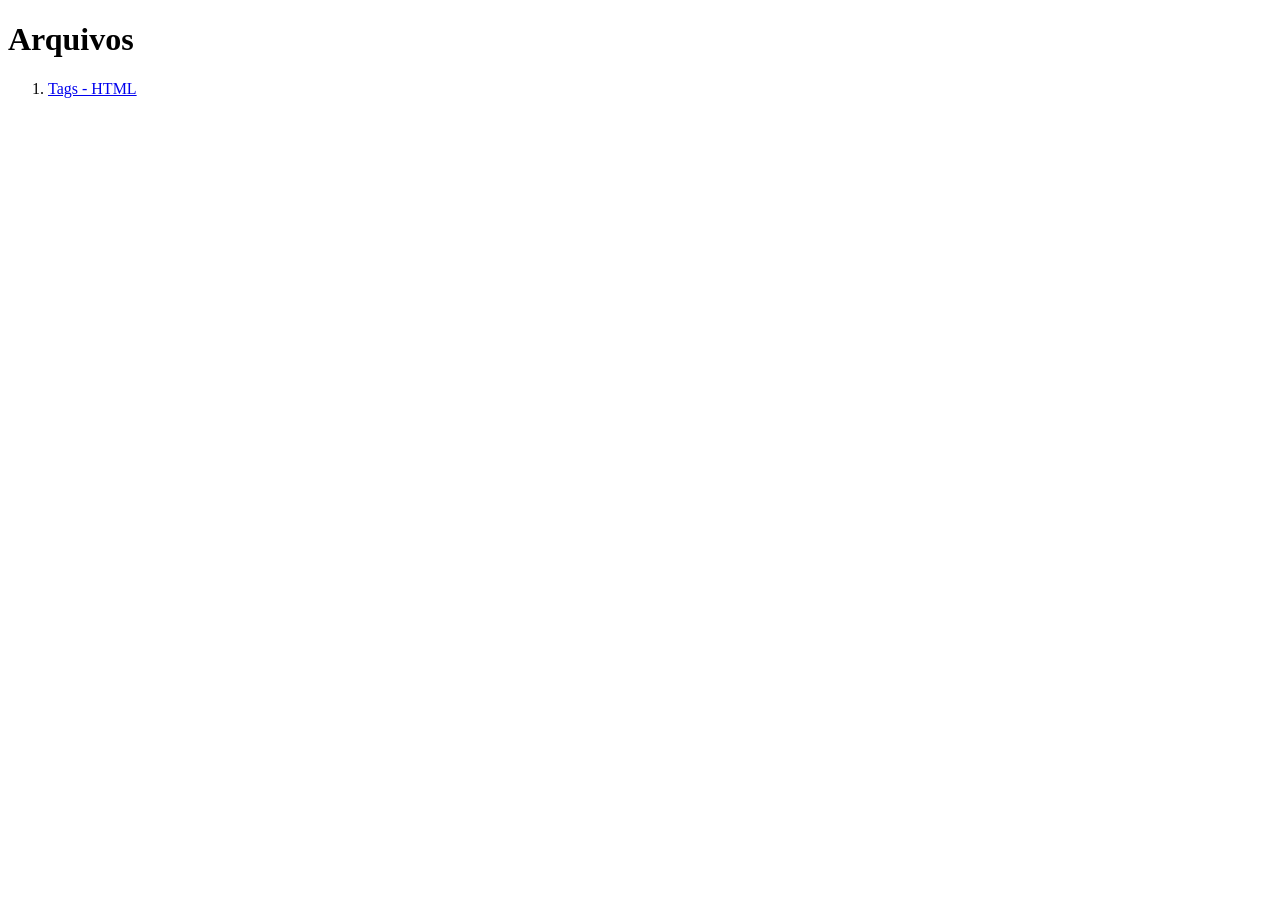
<file: index.html>
<!DOCTYPE html>
<html lang="pt-BR">
<head>
    <meta charset="UTF-8">
    <meta name="viewport" content="width=device-width, initial-scale=1.0">
    <title>Aula 01 - HTML</title>
</head>
<body>
    <h1>Arquivos</h1>
    <!-- Lista ordenada -->
    <ol>
        <li>
            <a href="./tags.html">Tags - HTML</a>
        </li>
    </ol>
    
</body>
</html>
</file>
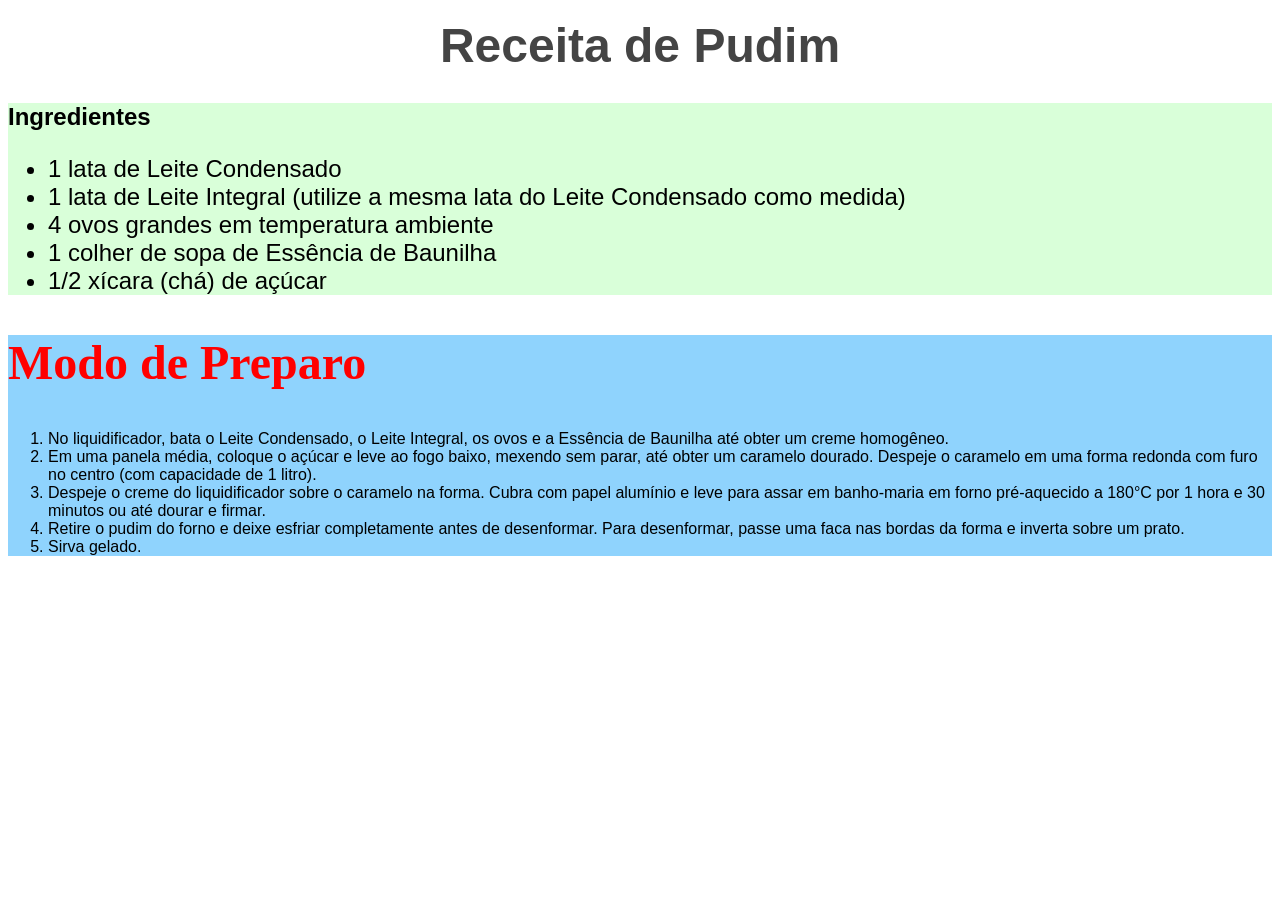
<file: aula02(inicio-css)/index.html>
<!DOCTYPE html>
<html lang="pt-BR">

<head>
    <meta charset="UTF-8">
    <meta name="viewport" content="width=device-width, initial-scale=1.0">
    <title>Aula 02 - HTML</title>
</head>

<body>
    <h1 style="color: #444; font-size: 3rem; text-align: center; font-family: sans-serif; font-weight: bold; margin: 0; padding: 10px;">Receita de Pudim</h1>

    <!-- A seção de ingredientes deverá ter o seu background na cor verde claro, font sans-serif, e todas as fonts com tamanho 24px  -->

    <!-- A seção de Modo de Preparo deverá ter o seu background na cor azul claro, o titulo deverá ter 48px na cor vermelha , e as demais fonts deverão ser sans-serif -->

    <section style="background: rgba(0, 255, 0, 0.15); font-family: sans-serif; font-size: 1.5rem;">
        <h2 style="font-size: 24px;">Ingredientes</h2>
        <ul>
            <li>1 lata de Leite Condensado</li>
            <li>1 lata de Leite Integral (utilize a mesma lata do Leite Condensado como medida)</li>
            <li>4 ovos grandes em temperatura ambiente</li>
            <li>1 colher de sopa de Essência de Baunilha</li>
            <li>1/2 xícara (chá) de açúcar</li>
        </ul>

    </section>


    <section style="background: #8fd3fd;">
        <h2 style="color: #f00; font-size: 3rem;">Modo de Preparo</h2>
        <ol style=" font-family: sans-serif;">
            <li>No liquidificador, bata o Leite Condensado, o Leite Integral, os ovos e a Essência de Baunilha até obter
                um creme homogêneo.</li>
            <li>Em uma panela média, coloque o açúcar e leve ao fogo baixo, mexendo sem parar, até obter um caramelo
                dourado. Despeje o caramelo em uma forma redonda com furo no centro (com capacidade de 1 litro).</li>
            <li>Despeje o creme do liquidificador sobre o caramelo na forma. Cubra com papel alumínio e leve para assar
                em banho-maria em forno pré-aquecido a 180°C por 1 hora e 30 minutos ou até dourar e firmar.</li>
            <li>Retire o pudim do forno e deixe esfriar completamente antes de desenformar. Para desenformar, passe uma
                faca nas bordas da forma e inverta sobre um prato.
            </li>
            <li>Sirva gelado.</li>
        </ol>
    </section>

</body>

</html>
</file>
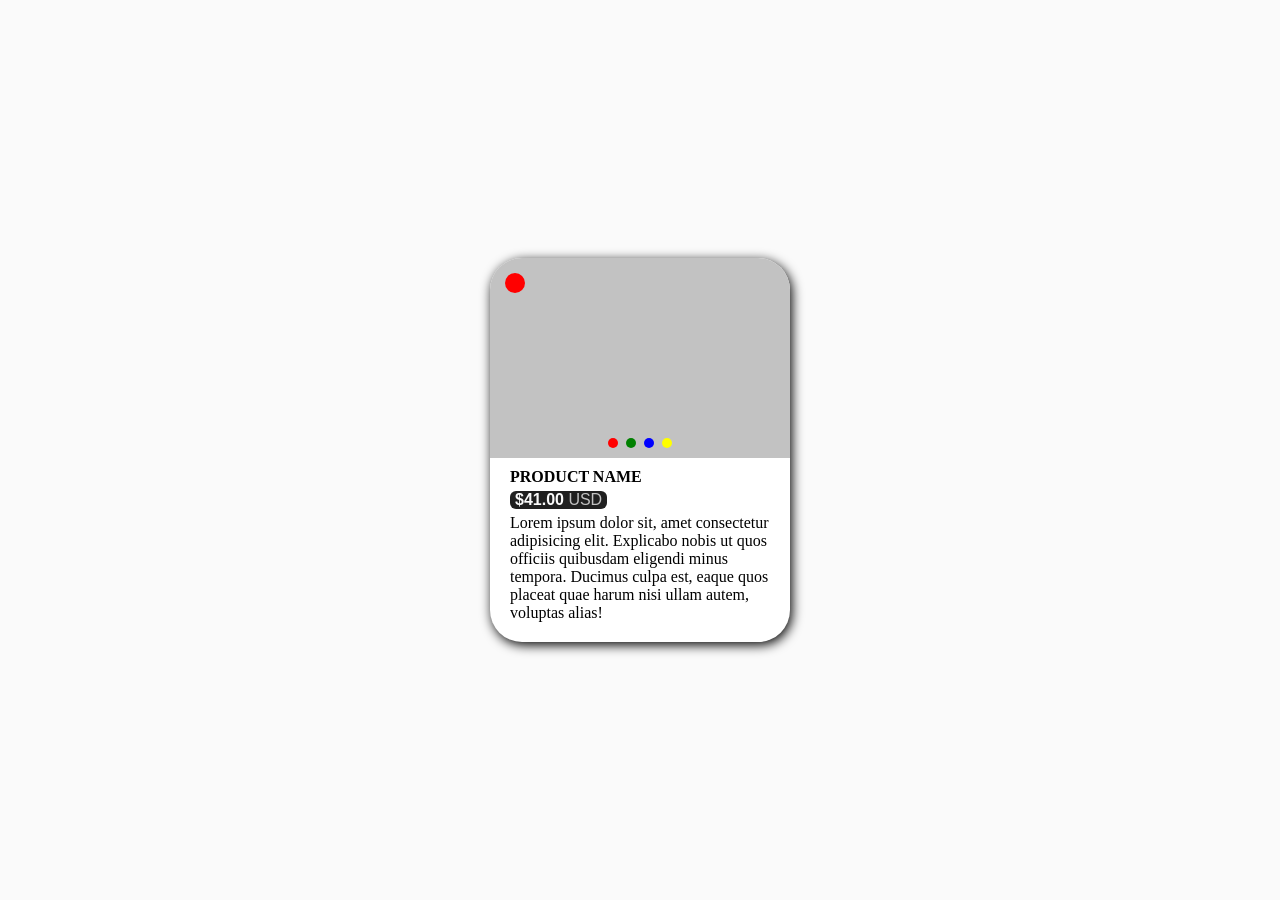
<file: aula05(position sticky and transitions)/correcao-atividade/index.html>
<!DOCTYPE html>
<html lang="en">
<head>
    <meta charset="UTF-8">
    <meta name="viewport" content="width=device-width, initial-scale=1.0">
    <title>HTML & CSS - Criando um card de produto</title>
    <link rel="stylesheet" href="style.css">
</head>
<body>
    <main>
        <div class="card">
            <div id="moldura-foto">
                <div id="foto"></div>
                <div id="cores-disponiveis">
                    <div class="circle red"></div>
                    <div class="circle green"></div>
                    <div class="circle blue"></div>
                    <div class="circle yellow"></div>
                </div>
                <div id="curtir" class="red"></div>
            </div>
            <div id="informacoes">
                <h2 id="titulo-produto">PRODUCT NAME</h2>
                <div id="box-preco-produto">
                    <h3 id="valor-produto">$41.00 <span id="moeda">USD</span></h3>
                </div>
                <p>Lorem ipsum dolor sit, amet consectetur adipisicing elit. Explicabo nobis ut quos officiis quibusdam eligendi minus tempora. Ducimus culpa est, eaque quos placeat quae harum nisi ullam autem, voluptas alias!</p>
            </div>

        </div>
    </main>
</body>
</html>
</file>
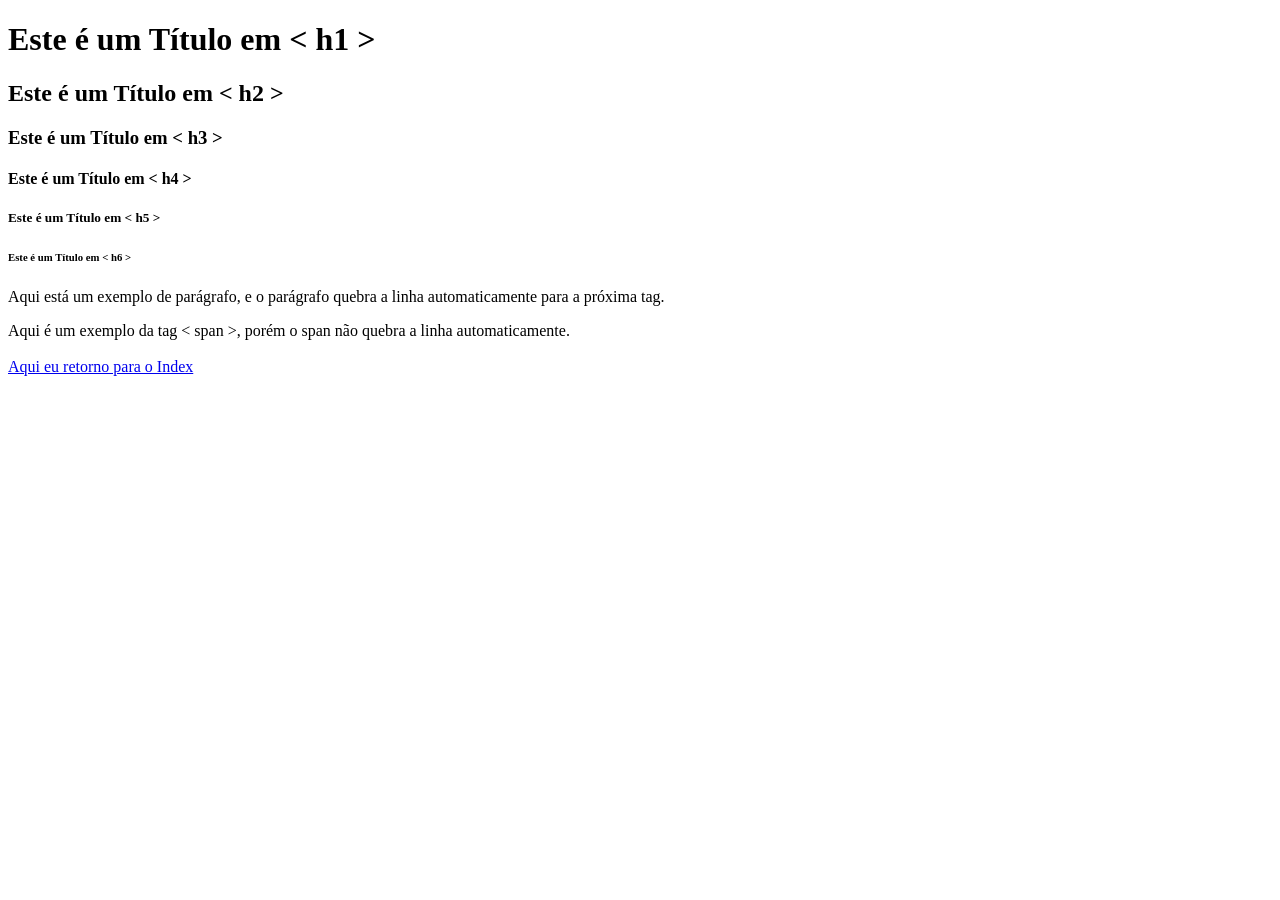
<file: tags.html>
<!DOCTYPE html>
<html lang="en">
<head>
    <meta charset="UTF-8">
    <meta name="viewport" content="width=device-width, initial-scale=1.0">
    <title>Tags HTML</title>
</head>
<body>
    <h1>Este é um Título em < h1 ></h1>
    <h2>Este é um Título em < h2 ></h2>
    <h3>Este é um Título em < h3 ></h3>
    <h4>Este é um Título em < h4 ></h4>
    <h5>Este é um Título em < h5 ></h5>
    <h6>Este é um Título em < h6 ></h6>
    
    <p>Aqui está um exemplo de parágrafo, e o parágrafo quebra a linha automaticamente para a próxima tag.</p>
    
    <span>Aqui é um exemplo da tag < span >, porém o span não quebra a linha automaticamente.</span>
    
    <!-- A tag abaixo <br> , realiza uma quebra de linha -->
     <br>
     <br>
     <a href="./index.html">Aqui eu retorno para o Index</a>
    
</body>
</html>
</file>
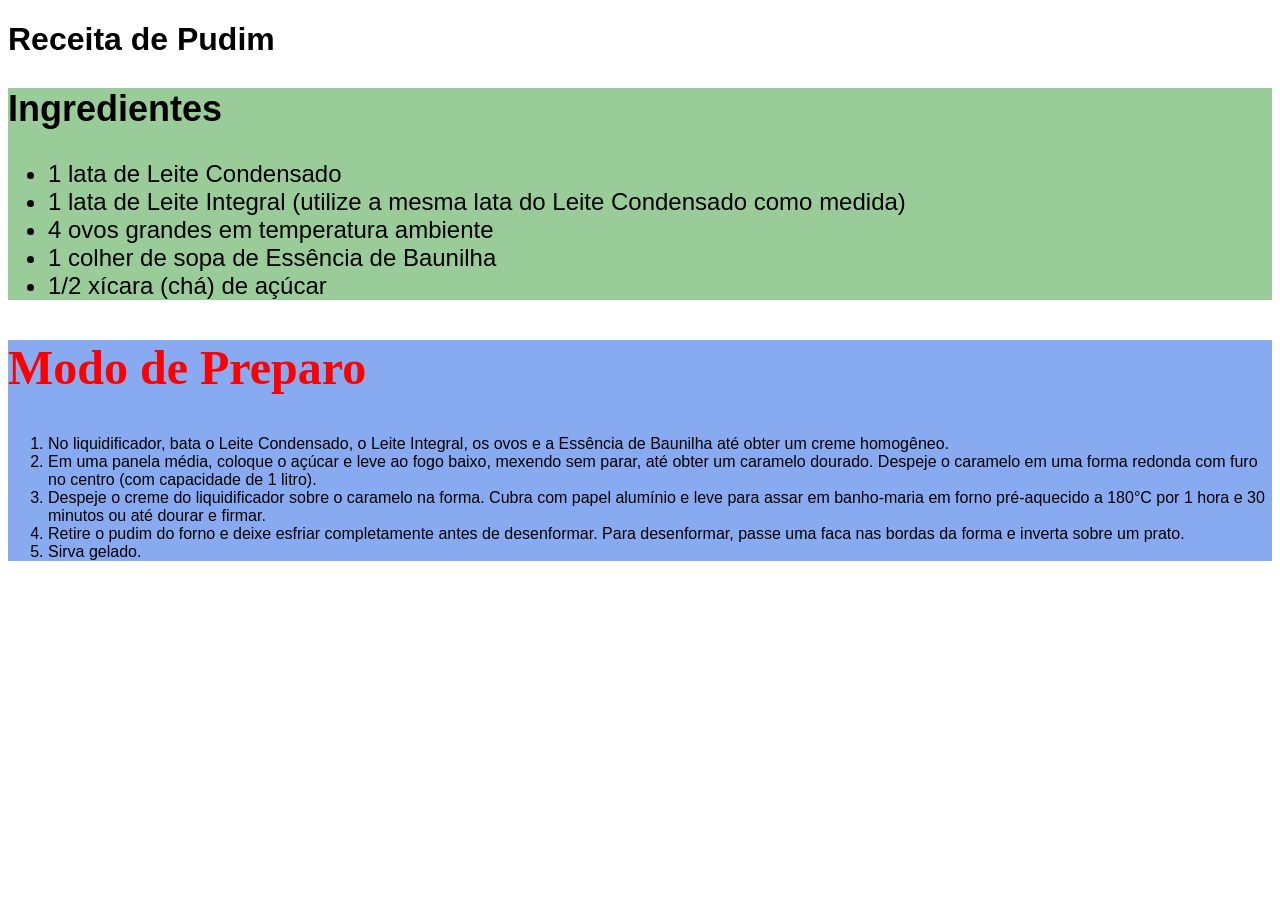
<file: aula02(inicio-css)/index-com-css-externo.html>
<!DOCTYPE html>
<html lang="pt-BR">

<head>
    <meta charset="UTF-8">
    <meta name="viewport" content="width=device-width, initial-scale=1.0">
    <title>Aula 02 - HTML</title>
    <link rel="stylesheet" href="style.css">
</head>

<body class="sans-serif">
    <h1>Receita de Pudim</h1>

    <section id="ingredientes">
        <h2>Ingredientes</h2>
        <ul>
            <li>1 lata de Leite Condensado</li>
            <li>1 lata de Leite Integral (utilize a mesma lata do Leite Condensado como medida)</li>
            <li>4 ovos grandes em temperatura ambiente</li>
            <li>1 colher de sopa de Essência de Baunilha</li>
            <li>1/2 xícara (chá) de açúcar</li>
        </ul>

    </section>


    <section id="modo-de-preparo">
        <h2 id="h2-maior">Modo de Preparo</h2>
        <ol>
            <li>No liquidificador, bata o Leite Condensado, o Leite Integral, os ovos e a Essência de Baunilha até obter
                um creme homogêneo.</li>
            <li>Em uma panela média, coloque o açúcar e leve ao fogo baixo, mexendo sem parar, até obter um caramelo
                dourado. Despeje o caramelo em uma forma redonda com furo no centro (com capacidade de 1 litro).</li>
            <li>Despeje o creme do liquidificador sobre o caramelo na forma. Cubra com papel alumínio e leve para assar
                em banho-maria em forno pré-aquecido a 180°C por 1 hora e 30 minutos ou até dourar e firmar.</li>
            <li>Retire o pudim do forno e deixe esfriar completamente antes de desenformar. Para desenformar, passe uma
                faca nas bordas da forma e inverta sobre um prato.
            </li>
            <li>Sirva gelado.</li>
        </ol>
    </section>

</body>

</html>
</file>
<file: aula05(position sticky and transitions)/correcao-atividade/style.css>
* {
    margin: 0;
    padding: 0;
    box-sizing: border-box;
}

h1, h2, h3 {
    font-size: 16px;
}

body {
    background-color: #fafafa;
}

main {
    width: 100%;
    height: 100vh;
    display: flex;
    align-items: center;
    justify-content: center;
    padding: 40px;
    gap: 12px;
    flex-wrap: wrap;
}

.card {
    display: flex;
    flex-direction: column;
    align-items: start;
    justify-content: start;
    gap: 10px;
    /* border: 1px solid red; */
    max-width: 300px;
    border-radius: 32px;
    overflow: hidden;
    /* height: 100%; */
    background-color: white;
    box-shadow: 2px 3px 12px rgba(0,0,0);
}

#moldura-foto {
    width: 100%;
    /* height: 100%; */
    position: relative;
    display: flex;
    justify-content: center;
    align-items: flex-end;
}

#cores-disponiveis {
    display: flex;
    gap: 8px;
    position: absolute;
    bottom: 10px;
}

.red {
    background-color: red;
}

.green {
    background-color: green;
}

.blue {
    background-color: blue;
}

.yellow {
    background-color: yellow;
}

.circle {
    width: 10px;
    height: 10px;
    border-radius: 50%;
}

#curtir {
    width: 20px;
    height: 20px;
    position: absolute;
    top: 15px;
    left: 15px;
    border-radius: 50%;
}

#foto {
    width: 100%;
    height: 200px;
    background-color: #c2c2c2;
}

#informacoes {
    padding-left: 20px;
    padding-right: 20px;
    padding-bottom: 20px;
}

#box-preco-produto {
    background-color: #202020;
    color: #fafafa;
    font-weight: bold;
    font-family: sans-serif;
    padding-left: 5px;
    display: inline-block;
    padding-right: 5px;
    border-radius: 6px;
    margin-top: 5px;
    margin-bottom: 5px;
}

#moeda {
    font-weight: 300;
    color: #c2c2c2;
}
</file>
<file: aula02(inicio-css)/style.css>
.sans-serif {
    font-family: sans-serif;

}

#ingredientes{
    background-color: rgba(0, 128, 0, 0.400);
    font-family: sans-serif;
    font-size: 24px;
}

#modo-de-preparo{
    background-color: rgba(0, 76, 225, 0.469);

    h2 {
        font-size: 48px;
        color: red;
        font-family: 'Times New Roman', Times, serif;
    }
}
</file>
